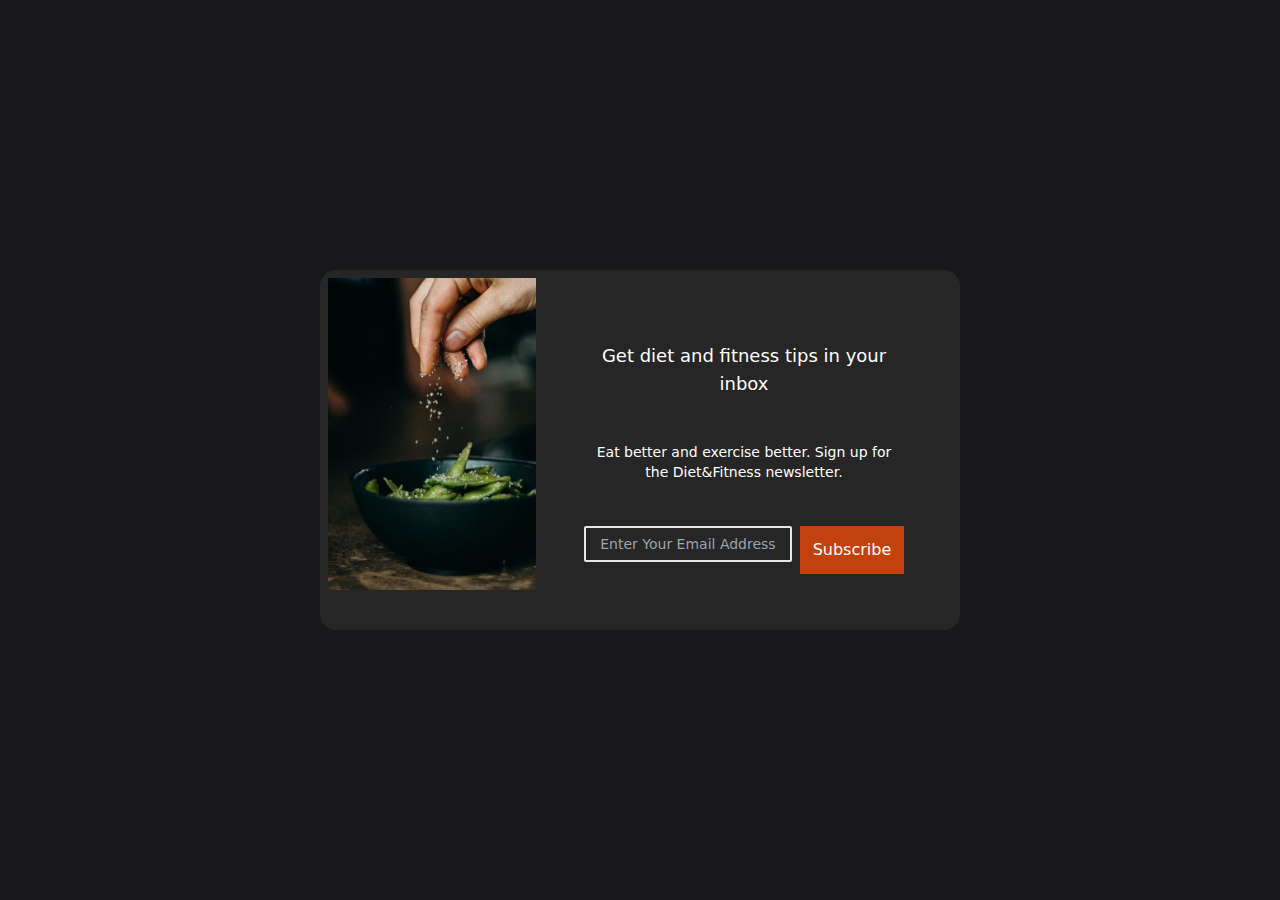
<file: index.html>
<!DOCTYPE html>
<html lang="en">
  <head>
    <meta charset="UTF-8" />
    <meta name="viewport" content="width=device-width, initial-scale=1.0" />
    <title>Document</title>
    <link rel="stylesheet" href="output.css" />
  </head>
  <body class="bg-zinc-900 flex justify-center items-center min-h-screen">
    <div class="bg-neutral-800 w-3/4 rounded-2xl p-2 sm:h-2/6 sm:w-1/2 sm:flex">
      <div class="h-2/6 rounded-t-2xl sm:h-2/6 sm:max-w-52 sm:rounded-l-2xl">
        <img class="" src="email.card.jpg" alt="" />
      </div>

      <div class="p-5 text-center sm:p-12 text-white">
        <p class="text-xl mt-4 mb-4 sm:text-lg sm:pb-7">
          Get diet and fitness tips in your inbox
        </p>
        <p class="mb-4 text-sm sm:text-sm sm:pb-7 sm:w-45">
          Eat better and exercise better. Sign up for the Diet&Fitness
          newsletter.
        </p>
        <form class="sm:flex">
          <input
            class="w-full bg-neutral-800 mb-3 text-center sm:rounded-sm sm:px-2 sm:py-1.5 sm:mr-2 sm:text-sm sm:h-10 sm:border-2 sm:w-2/3"
            placeholder="Enter Your Email Address"
            type="text"
          />

          <button
            class="bg-orange-700 w-full sm:h-max sm:w-1/3 sm:p-2 sm:rounded-md"
            type="submit"
          >
            Subscribe
          </button>
        </form>
      </div>
    </div>
  </body>
</html>
</file>
<file: output.css>
*, ::before, ::after {
  --tw-border-spacing-x: 0;
  --tw-border-spacing-y: 0;
  --tw-translate-x: 0;
  --tw-translate-y: 0;
  --tw-rotate: 0;
  --tw-skew-x: 0;
  --tw-skew-y: 0;
  --tw-scale-x: 1;
  --tw-scale-y: 1;
  --tw-pan-x:  ;
  --tw-pan-y:  ;
  --tw-pinch-zoom:  ;
  --tw-scroll-snap-strictness: proximity;
  --tw-gradient-from-position:  ;
  --tw-gradient-via-position:  ;
  --tw-gradient-to-position:  ;
  --tw-ordinal:  ;
  --tw-slashed-zero:  ;
  --tw-numeric-figure:  ;
  --tw-numeric-spacing:  ;
  --tw-numeric-fraction:  ;
  --tw-ring-inset:  ;
  --tw-ring-offset-width: 0px;
  --tw-ring-offset-color: #fff;
  --tw-ring-color: rgb(59 130 246 / 0.5);
  --tw-ring-offset-shadow: 0 0 #0000;
  --tw-ring-shadow: 0 0 #0000;
  --tw-shadow: 0 0 #0000;
  --tw-shadow-colored: 0 0 #0000;
  --tw-blur:  ;
  --tw-brightness:  ;
  --tw-contrast:  ;
  --tw-grayscale:  ;
  --tw-hue-rotate:  ;
  --tw-invert:  ;
  --tw-saturate:  ;
  --tw-sepia:  ;
  --tw-drop-shadow:  ;
  --tw-backdrop-blur:  ;
  --tw-backdrop-brightness:  ;
  --tw-backdrop-contrast:  ;
  --tw-backdrop-grayscale:  ;
  --tw-backdrop-hue-rotate:  ;
  --tw-backdrop-invert:  ;
  --tw-backdrop-opacity:  ;
  --tw-backdrop-saturate:  ;
  --tw-backdrop-sepia:  ;
  --tw-contain-size:  ;
  --tw-contain-layout:  ;
  --tw-contain-paint:  ;
  --tw-contain-style:  ;
}

::backdrop {
  --tw-border-spacing-x: 0;
  --tw-border-spacing-y: 0;
  --tw-translate-x: 0;
  --tw-translate-y: 0;
  --tw-rotate: 0;
  --tw-skew-x: 0;
  --tw-skew-y: 0;
  --tw-scale-x: 1;
  --tw-scale-y: 1;
  --tw-pan-x:  ;
  --tw-pan-y:  ;
  --tw-pinch-zoom:  ;
  --tw-scroll-snap-strictness: proximity;
  --tw-gradient-from-position:  ;
  --tw-gradient-via-position:  ;
  --tw-gradient-to-position:  ;
  --tw-ordinal:  ;
  --tw-slashed-zero:  ;
  --tw-numeric-figure:  ;
  --tw-numeric-spacing:  ;
  --tw-numeric-fraction:  ;
  --tw-ring-inset:  ;
  --tw-ring-offset-width: 0px;
  --tw-ring-offset-color: #fff;
  --tw-ring-color: rgb(59 130 246 / 0.5);
  --tw-ring-offset-shadow: 0 0 #0000;
  --tw-ring-shadow: 0 0 #0000;
  --tw-shadow: 0 0 #0000;
  --tw-shadow-colored: 0 0 #0000;
  --tw-blur:  ;
  --tw-brightness:  ;
  --tw-contrast:  ;
  --tw-grayscale:  ;
  --tw-hue-rotate:  ;
  --tw-invert:  ;
  --tw-saturate:  ;
  --tw-sepia:  ;
  --tw-drop-shadow:  ;
  --tw-backdrop-blur:  ;
  --tw-backdrop-brightness:  ;
  --tw-backdrop-contrast:  ;
  --tw-backdrop-grayscale:  ;
  --tw-backdrop-hue-rotate:  ;
  --tw-backdrop-invert:  ;
  --tw-backdrop-opacity:  ;
  --tw-backdrop-saturate:  ;
  --tw-backdrop-sepia:  ;
  --tw-contain-size:  ;
  --tw-contain-layout:  ;
  --tw-contain-paint:  ;
  --tw-contain-style:  ;
}

/*
! tailwindcss v3.4.17 | MIT License | https://tailwindcss.com
*/

/*
1. Prevent padding and border from affecting element width. (https://github.com/mozdevs/cssremedy/issues/4)
2. Allow adding a border to an element by just adding a border-width. (https://github.com/tailwindcss/tailwindcss/pull/116)
*/

*,
::before,
::after {
  box-sizing: border-box;
  /* 1 */
  border-width: 0;
  /* 2 */
  border-style: solid;
  /* 2 */
  border-color: #e5e7eb;
  /* 2 */
}

::before,
::after {
  --tw-content: '';
}

/*
1. Use a consistent sensible line-height in all browsers.
2. Prevent adjustments of font size after orientation changes in iOS.
3. Use a more readable tab size.
4. Use the user's configured `sans` font-family by default.
5. Use the user's configured `sans` font-feature-settings by default.
6. Use the user's configured `sans` font-variation-settings by default.
7. Disable tap highlights on iOS
*/

html,
:host {
  line-height: 1.5;
  /* 1 */
  -webkit-text-size-adjust: 100%;
  /* 2 */
  -moz-tab-size: 4;
  /* 3 */
  -o-tab-size: 4;
     tab-size: 4;
  /* 3 */
  font-family: ui-sans-serif, system-ui, sans-serif, "Apple Color Emoji", "Segoe UI Emoji", "Segoe UI Symbol", "Noto Color Emoji";
  /* 4 */
  font-feature-settings: normal;
  /* 5 */
  font-variation-settings: normal;
  /* 6 */
  -webkit-tap-highlight-color: transparent;
  /* 7 */
}

/*
1. Remove the margin in all browsers.
2. Inherit line-height from `html` so users can set them as a class directly on the `html` element.
*/

body {
  margin: 0;
  /* 1 */
  line-height: inherit;
  /* 2 */
}

/*
1. Add the correct height in Firefox.
2. Correct the inheritance of border color in Firefox. (https://bugzilla.mozilla.org/show_bug.cgi?id=190655)
3. Ensure horizontal rules are visible by default.
*/

hr {
  height: 0;
  /* 1 */
  color: inherit;
  /* 2 */
  border-top-width: 1px;
  /* 3 */
}

/*
Add the correct text decoration in Chrome, Edge, and Safari.
*/

abbr:where([title]) {
  -webkit-text-decoration: underline dotted;
          text-decoration: underline dotted;
}

/*
Remove the default font size and weight for headings.
*/

h1,
h2,
h3,
h4,
h5,
h6 {
  font-size: inherit;
  font-weight: inherit;
}

/*
Reset links to optimize for opt-in styling instead of opt-out.
*/

a {
  color: inherit;
  text-decoration: inherit;
}

/*
Add the correct font weight in Edge and Safari.
*/

b,
strong {
  font-weight: bolder;
}

/*
1. Use the user's configured `mono` font-family by default.
2. Use the user's configured `mono` font-feature-settings by default.
3. Use the user's configured `mono` font-variation-settings by default.
4. Correct the odd `em` font sizing in all browsers.
*/

code,
kbd,
samp,
pre {
  font-family: ui-monospace, SFMono-Regular, Menlo, Monaco, Consolas, "Liberation Mono", "Courier New", monospace;
  /* 1 */
  font-feature-settings: normal;
  /* 2 */
  font-variation-settings: normal;
  /* 3 */
  font-size: 1em;
  /* 4 */
}

/*
Add the correct font size in all browsers.
*/

small {
  font-size: 80%;
}

/*
Prevent `sub` and `sup` elements from affecting the line height in all browsers.
*/

sub,
sup {
  font-size: 75%;
  line-height: 0;
  position: relative;
  vertical-align: baseline;
}

sub {
  bottom: -0.25em;
}

sup {
  top: -0.5em;
}

/*
1. Remove text indentation from table contents in Chrome and Safari. (https://bugs.chromium.org/p/chromium/issues/detail?id=999088, https://bugs.webkit.org/show_bug.cgi?id=201297)
2. Correct table border color inheritance in all Chrome and Safari. (https://bugs.chromium.org/p/chromium/issues/detail?id=935729, https://bugs.webkit.org/show_bug.cgi?id=195016)
3. Remove gaps between table borders by default.
*/

table {
  text-indent: 0;
  /* 1 */
  border-color: inherit;
  /* 2 */
  border-collapse: collapse;
  /* 3 */
}

/*
1. Change the font styles in all browsers.
2. Remove the margin in Firefox and Safari.
3. Remove default padding in all browsers.
*/

button,
input,
optgroup,
select,
textarea {
  font-family: inherit;
  /* 1 */
  font-feature-settings: inherit;
  /* 1 */
  font-variation-settings: inherit;
  /* 1 */
  font-size: 100%;
  /* 1 */
  font-weight: inherit;
  /* 1 */
  line-height: inherit;
  /* 1 */
  letter-spacing: inherit;
  /* 1 */
  color: inherit;
  /* 1 */
  margin: 0;
  /* 2 */
  padding: 0;
  /* 3 */
}

/*
Remove the inheritance of text transform in Edge and Firefox.
*/

button,
select {
  text-transform: none;
}

/*
1. Correct the inability to style clickable types in iOS and Safari.
2. Remove default button styles.
*/

button,
input:where([type='button']),
input:where([type='reset']),
input:where([type='submit']) {
  -webkit-appearance: button;
  /* 1 */
  background-color: transparent;
  /* 2 */
  background-image: none;
  /* 2 */
}

/*
Use the modern Firefox focus style for all focusable elements.
*/

:-moz-focusring {
  outline: auto;
}

/*
Remove the additional `:invalid` styles in Firefox. (https://github.com/mozilla/gecko-dev/blob/2f9eacd9d3d995c937b4251a5557d95d494c9be1/layout/style/res/forms.css#L728-L737)
*/

:-moz-ui-invalid {
  box-shadow: none;
}

/*
Add the correct vertical alignment in Chrome and Firefox.
*/

progress {
  vertical-align: baseline;
}

/*
Correct the cursor style of increment and decrement buttons in Safari.
*/

::-webkit-inner-spin-button,
::-webkit-outer-spin-button {
  height: auto;
}

/*
1. Correct the odd appearance in Chrome and Safari.
2. Correct the outline style in Safari.
*/

[type='search'] {
  -webkit-appearance: textfield;
  /* 1 */
  outline-offset: -2px;
  /* 2 */
}

/*
Remove the inner padding in Chrome and Safari on macOS.
*/

::-webkit-search-decoration {
  -webkit-appearance: none;
}

/*
1. Correct the inability to style clickable types in iOS and Safari.
2. Change font properties to `inherit` in Safari.
*/

::-webkit-file-upload-button {
  -webkit-appearance: button;
  /* 1 */
  font: inherit;
  /* 2 */
}

/*
Add the correct display in Chrome and Safari.
*/

summary {
  display: list-item;
}

/*
Removes the default spacing and border for appropriate elements.
*/

blockquote,
dl,
dd,
h1,
h2,
h3,
h4,
h5,
h6,
hr,
figure,
p,
pre {
  margin: 0;
}

fieldset {
  margin: 0;
  padding: 0;
}

legend {
  padding: 0;
}

ol,
ul,
menu {
  list-style: none;
  margin: 0;
  padding: 0;
}

/*
Reset default styling for dialogs.
*/

dialog {
  padding: 0;
}

/*
Prevent resizing textareas horizontally by default.
*/

textarea {
  resize: vertical;
}

/*
1. Reset the default placeholder opacity in Firefox. (https://github.com/tailwindlabs/tailwindcss/issues/3300)
2. Set the default placeholder color to the user's configured gray 400 color.
*/

input::-moz-placeholder, textarea::-moz-placeholder {
  opacity: 1;
  /* 1 */
  color: #9ca3af;
  /* 2 */
}

input::placeholder,
textarea::placeholder {
  opacity: 1;
  /* 1 */
  color: #9ca3af;
  /* 2 */
}

/*
Set the default cursor for buttons.
*/

button,
[role="button"] {
  cursor: pointer;
}

/*
Make sure disabled buttons don't get the pointer cursor.
*/

:disabled {
  cursor: default;
}

/*
1. Make replaced elements `display: block` by default. (https://github.com/mozdevs/cssremedy/issues/14)
2. Add `vertical-align: middle` to align replaced elements more sensibly by default. (https://github.com/jensimmons/cssremedy/issues/14#issuecomment-634934210)
   This can trigger a poorly considered lint error in some tools but is included by design.
*/

img,
svg,
video,
canvas,
audio,
iframe,
embed,
object {
  display: block;
  /* 1 */
  vertical-align: middle;
  /* 2 */
}

/*
Constrain images and videos to the parent width and preserve their intrinsic aspect ratio. (https://github.com/mozdevs/cssremedy/issues/14)
*/

img,
video {
  max-width: 100%;
  height: auto;
}

/* Make elements with the HTML hidden attribute stay hidden by default */

[hidden]:where(:not([hidden="until-found"])) {
  display: none;
}

.col-span-2 {
  grid-column: span 2 / span 2;
}

.col-span-10 {
  grid-column: span 10 / span 10;
}

.m-7 {
  margin: 1.75rem;
}

.mb-1 {
  margin-bottom: 0.25rem;
}

.mb-2 {
  margin-bottom: 0.5rem;
}

.mb-3 {
  margin-bottom: 0.75rem;
}

.ml-7 {
  margin-left: 1.75rem;
}

.mr-7 {
  margin-right: 1.75rem;
}

.mt-1 {
  margin-top: 0.25rem;
}

.mt-2 {
  margin-top: 0.5rem;
}

.ml-2 {
  margin-left: 0.5rem;
}

.mt-5 {
  margin-top: 1.25rem;
}

.mb-4 {
  margin-bottom: 1rem;
}

.mt-4 {
  margin-top: 1rem;
}

.flex {
  display: flex;
}

.grid {
  display: grid;
}

.h-6 {
  height: 1.5rem;
}

.h-screen {
  height: 100vh;
}

.h-full {
  height: 100%;
}

.h-2\/4 {
  height: 50%;
}

.h-16 {
  height: 4rem;
}

.h-11 {
  height: 2.75rem;
}

.h-1\/2 {
  height: 50%;
}

.h-2\/3 {
  height: 66.666667%;
}

.h-1\/3 {
  height: 33.333333%;
}

.h-3\/4 {
  height: 75%;
}

.h-52 {
  height: 13rem;
}

.h-80 {
  height: 20rem;
}

.h-12 {
  height: 3rem;
}

.h-2\/6 {
  height: 33.333333%;
}

.max-h-full {
  max-height: 100%;
}

.max-h-screen {
  max-height: 100vh;
}

.min-h-screen {
  min-height: 100vh;
}

.min-h-64 {
  min-height: 16rem;
}

.min-h-14 {
  min-height: 3.5rem;
}

.min-h-min {
  min-height: -moz-min-content;
  min-height: min-content;
}

.w-1\/2 {
  width: 50%;
}

.w-6 {
  width: 1.5rem;
}

.w-full {
  width: 100%;
}

.w-fit {
  width: -moz-fit-content;
  width: fit-content;
}

.w-40 {
  width: 10rem;
}

.w-2\/4 {
  width: 50%;
}

.w-1\/3 {
  width: 33.333333%;
}

.w-5 {
  width: 1.25rem;
}

.w-7 {
  width: 1.75rem;
}

.w-2\/3 {
  width: 66.666667%;
}

.w-1\/4 {
  width: 25%;
}

.w-3\/4 {
  width: 75%;
}

.w-3\/5 {
  width: 60%;
}

.max-w-full {
  max-width: 100%;
}

.max-w-sm {
  max-width: 24rem;
}

.max-w-28 {
  max-width: 7rem;
}

.max-w-xs {
  max-width: 20rem;
}

.max-w-52 {
  max-width: 13rem;
}

.transform {
  transform: translate(var(--tw-translate-x), var(--tw-translate-y)) rotate(var(--tw-rotate)) skewX(var(--tw-skew-x)) skewY(var(--tw-skew-y)) scaleX(var(--tw-scale-x)) scaleY(var(--tw-scale-y));
}

.grid-cols-2 {
  grid-template-columns: repeat(2, minmax(0, 1fr));
}

.grid-cols-12 {
  grid-template-columns: repeat(12, minmax(0, 1fr));
}

.items-center {
  align-items: center;
}

.justify-center {
  justify-content: center;
}

.justify-between {
  justify-content: space-between;
}

.justify-around {
  justify-content: space-around;
}

.rounded-md {
  border-radius: 0.375rem;
}

.rounded {
  border-radius: 0.25rem;
}

.rounded-2xl {
  border-radius: 1rem;
}

.rounded-sm {
  border-radius: 0.125rem;
}

.rounded-lg {
  border-radius: 0.5rem;
}

.rounded-xl {
  border-radius: 0.75rem;
}

.rounded-s-md {
  border-start-start-radius: 0.375rem;
  border-end-start-radius: 0.375rem;
}

.rounded-l-lg {
  border-top-left-radius: 0.5rem;
  border-bottom-left-radius: 0.5rem;
}

.rounded-l-2xl {
  border-top-left-radius: 1rem;
  border-bottom-left-radius: 1rem;
}

.rounded-t-md {
  border-top-left-radius: 0.375rem;
  border-top-right-radius: 0.375rem;
}

.rounded-t-2xl {
  border-top-left-radius: 1rem;
  border-top-right-radius: 1rem;
}

.border-2 {
  border-width: 2px;
}

.border-l-orange-400 {
  --tw-border-opacity: 1;
  border-left-color: rgb(251 146 60 / var(--tw-border-opacity, 1));
}

.bg-green-600 {
  --tw-bg-opacity: 1;
  background-color: rgb(22 163 74 / var(--tw-bg-opacity, 1));
}

.bg-orange-700 {
  --tw-bg-opacity: 1;
  background-color: rgb(194 65 12 / var(--tw-bg-opacity, 1));
}

.bg-red-700 {
  --tw-bg-opacity: 1;
  background-color: rgb(185 28 28 / var(--tw-bg-opacity, 1));
}

.bg-white {
  --tw-bg-opacity: 1;
  background-color: rgb(255 255 255 / var(--tw-bg-opacity, 1));
}

.bg-gray-800 {
  --tw-bg-opacity: 1;
  background-color: rgb(31 41 55 / var(--tw-bg-opacity, 1));
}

.bg-green-700 {
  --tw-bg-opacity: 1;
  background-color: rgb(21 128 61 / var(--tw-bg-opacity, 1));
}

.bg-gray-700 {
  --tw-bg-opacity: 1;
  background-color: rgb(55 65 81 / var(--tw-bg-opacity, 1));
}

.bg-gray-600 {
  --tw-bg-opacity: 1;
  background-color: rgb(75 85 99 / var(--tw-bg-opacity, 1));
}

.bg-gray-500 {
  --tw-bg-opacity: 1;
  background-color: rgb(107 114 128 / var(--tw-bg-opacity, 1));
}

.bg-gray-400 {
  --tw-bg-opacity: 1;
  background-color: rgb(156 163 175 / var(--tw-bg-opacity, 1));
}

.bg-indigo-800 {
  --tw-bg-opacity: 1;
  background-color: rgb(55 48 163 / var(--tw-bg-opacity, 1));
}

.bg-orange-800 {
  --tw-bg-opacity: 1;
  background-color: rgb(154 52 18 / var(--tw-bg-opacity, 1));
}

.bg-orange-600 {
  --tw-bg-opacity: 1;
  background-color: rgb(234 88 12 / var(--tw-bg-opacity, 1));
}

.bg-orange-500 {
  --tw-bg-opacity: 1;
  background-color: rgb(249 115 22 / var(--tw-bg-opacity, 1));
}

.bg-slate-800 {
  --tw-bg-opacity: 1;
  background-color: rgb(30 41 59 / var(--tw-bg-opacity, 1));
}

.bg-neutral-700 {
  --tw-bg-opacity: 1;
  background-color: rgb(64 64 64 / var(--tw-bg-opacity, 1));
}

.bg-neutral-400 {
  --tw-bg-opacity: 1;
  background-color: rgb(163 163 163 / var(--tw-bg-opacity, 1));
}

.bg-neutral-500 {
  --tw-bg-opacity: 1;
  background-color: rgb(115 115 115 / var(--tw-bg-opacity, 1));
}

.bg-zinc-900 {
  --tw-bg-opacity: 1;
  background-color: rgb(24 24 27 / var(--tw-bg-opacity, 1));
}

.bg-neutral-800 {
  --tw-bg-opacity: 1;
  background-color: rgb(38 38 38 / var(--tw-bg-opacity, 1));
}

.bg-green-800 {
  --tw-bg-opacity: 1;
  background-color: rgb(22 101 52 / var(--tw-bg-opacity, 1));
}

.bg-green-500 {
  --tw-bg-opacity: 1;
  background-color: rgb(34 197 94 / var(--tw-bg-opacity, 1));
}

.bg-green-400 {
  --tw-bg-opacity: 1;
  background-color: rgb(74 222 128 / var(--tw-bg-opacity, 1));
}

.bg-lime-500 {
  --tw-bg-opacity: 1;
  background-color: rgb(132 204 22 / var(--tw-bg-opacity, 1));
}

.bg-lime-700 {
  --tw-bg-opacity: 1;
  background-color: rgb(77 124 15 / var(--tw-bg-opacity, 1));
}

.bg-lime-600 {
  --tw-bg-opacity: 1;
  background-color: rgb(101 163 13 / var(--tw-bg-opacity, 1));
}

.bg-cover {
  background-size: cover;
}

.bg-contain {
  background-size: contain;
}

.bg-auto {
  background-size: auto;
}

.bg-center {
  background-position: center;
}

.bg-no-repeat {
  background-repeat: no-repeat;
}

.object-cover {
  -o-object-fit: cover;
     object-fit: cover;
}

.object-fill {
  -o-object-fit: fill;
     object-fit: fill;
}

.object-left {
  -o-object-position: left;
     object-position: left;
}

.p-7 {
  padding: 1.75rem;
}

.p-2 {
  padding: 0.5rem;
}

.p-10 {
  padding: 2.5rem;
}

.p-12 {
  padding: 3rem;
}

.p-3 {
  padding: 0.75rem;
}

.p-1\.5 {
  padding: 0.375rem;
}

.p-4 {
  padding: 1rem;
}

.p-6 {
  padding: 1.5rem;
}

.p-5 {
  padding: 1.25rem;
}

.p-1 {
  padding: 0.25rem;
}

.px-2 {
  padding-left: 0.5rem;
  padding-right: 0.5rem;
}

.py-1 {
  padding-top: 0.25rem;
  padding-bottom: 0.25rem;
}

.px-7 {
  padding-left: 1.75rem;
  padding-right: 1.75rem;
}

.py-7 {
  padding-top: 1.75rem;
  padding-bottom: 1.75rem;
}

.py-4 {
  padding-top: 1rem;
  padding-bottom: 1rem;
}

.py-2 {
  padding-top: 0.5rem;
  padding-bottom: 0.5rem;
}

.px-3 {
  padding-left: 0.75rem;
  padding-right: 0.75rem;
}

.pb-2 {
  padding-bottom: 0.5rem;
}

.pr-2 {
  padding-right: 0.5rem;
}

.pt-2 {
  padding-top: 0.5rem;
}

.pt-7 {
  padding-top: 1.75rem;
}

.pt-10 {
  padding-top: 2.5rem;
}

.pb-7 {
  padding-bottom: 1.75rem;
}

.pb-5 {
  padding-bottom: 1.25rem;
}

.pb-9 {
  padding-bottom: 2.25rem;
}

.pb-10 {
  padding-bottom: 2.5rem;
}

.pb-4 {
  padding-bottom: 1rem;
}

.text-center {
  text-align: center;
}

.align-middle {
  vertical-align: middle;
}

.text-3xl {
  font-size: 1.875rem;
  line-height: 2.25rem;
}

.text-2xl {
  font-size: 1.5rem;
  line-height: 2rem;
}

.text-xl {
  font-size: 1.25rem;
  line-height: 1.75rem;
}

.text-lg {
  font-size: 1.125rem;
  line-height: 1.75rem;
}

.text-sm {
  font-size: 0.875rem;
  line-height: 1.25rem;
}

.font-medium {
  font-weight: 500;
}

.font-semibold {
  font-weight: 600;
}

.text-green-600 {
  --tw-text-opacity: 1;
  color: rgb(22 163 74 / var(--tw-text-opacity, 1));
}

.text-white {
  --tw-text-opacity: 1;
  color: rgb(255 255 255 / var(--tw-text-opacity, 1));
}

.duration-200 {
  transition-duration: 200ms;
}

.hover\:scale-105:hover {
  --tw-scale-x: 1.05;
  --tw-scale-y: 1.05;
  transform: translate(var(--tw-translate-x), var(--tw-translate-y)) rotate(var(--tw-rotate)) skewX(var(--tw-skew-x)) skewY(var(--tw-skew-y)) scaleX(var(--tw-scale-x)) scaleY(var(--tw-scale-y));
}

.hover\:rounded-xl:hover {
  border-radius: 0.75rem;
}

@media (min-width: 640px) {
  .sm\:ml-2 {
    margin-left: 0.5rem;
  }

  .sm\:mr-2 {
    margin-right: 0.5rem;
  }

  .sm\:flex {
    display: flex;
  }

  .sm\:h-40 {
    height: 10rem;
  }

  .sm\:h-2\/4 {
    height: 50%;
  }

  .sm\:h-2\/5 {
    height: 40%;
  }

  .sm\:h-2\/6 {
    height: 33.333333%;
  }

  .sm\:min-h-screen {
    min-height: 100vh;
  }

  .sm\:w-3\/4 {
    width: 75%;
  }

  .sm\:w-2\/3 {
    width: 66.666667%;
  }

  .sm\:w-1\/2 {
    width: 50%;
  }

  .sm\:w-1\/3 {
    width: 33.333333%;
  }

  .sm\:w-48 {
    width: 12rem;
  }

  .sm\:w-4\/5 {
    width: 80%;
  }

  .sm\:w-full {
    width: 100%;
  }

  .sm\:w-2\/6 {
    width: 33.333333%;
  }

  .sm\:max-w-52 {
    max-width: 13rem;
  }

  .sm\:rounded-lg {
    border-radius: 0.5rem;
  }

  .sm\:rounded-sm {
    border-radius: 0.125rem;
  }

  .sm\:rounded-2xl {
    border-radius: 1rem;
  }

  .sm\:rounded-l-2xl {
    border-top-left-radius: 1rem;
    border-bottom-left-radius: 1rem;
  }

  .sm\:border-2 {
    border-width: 2px;
  }

  .sm\:bg-neutral-800 {
    --tw-bg-opacity: 1;
    background-color: rgb(38 38 38 / var(--tw-bg-opacity, 1));
  }

  .sm\:p-1\.5 {
    padding: 0.375rem;
  }

  .sm\:p-12 {
    padding: 3rem;
  }

  .sm\:p-1 {
    padding: 0.25rem;
  }

  .sm\:p-0\.5 {
    padding: 0.125rem;
  }

  .sm\:p-5 {
    padding: 1.25rem;
  }

  .sm\:p-2 {
    padding: 0.5rem;
  }

  .sm\:py-2 {
    padding-top: 0.5rem;
    padding-bottom: 0.5rem;
  }

  .sm\:py-1 {
    padding-top: 0.25rem;
    padding-bottom: 0.25rem;
  }

  .sm\:py-1\.5 {
    padding-top: 0.375rem;
    padding-bottom: 0.375rem;
  }

  .sm\:px-2 {
    padding-left: 0.5rem;
    padding-right: 0.5rem;
  }

  .sm\:pb-7 {
    padding-bottom: 1.75rem;
  }

  .sm\:pr-2 {
    padding-right: 0.5rem;
  }

  .sm\:text-xl {
    font-size: 1.25rem;
    line-height: 1.75rem;
  }

  .sm\:text-sm {
    font-size: 0.875rem;
    line-height: 1.25rem;
  }

  .sm\:text-2xl {
    font-size: 1.5rem;
    line-height: 2rem;
  }

  .sm\:text-lg {
    font-size: 1.125rem;
    line-height: 1.75rem;
  }
}

@media (min-width: 768px) {
  .md\:h-64 {
    height: 16rem;
  }

  .md\:rounded-l-xl {
    border-top-left-radius: 0.75rem;
    border-bottom-left-radius: 0.75rem;
  }

  .md\:rounded-r-none {
    border-top-right-radius: 0px;
    border-bottom-right-radius: 0px;
  }
}
</file>
